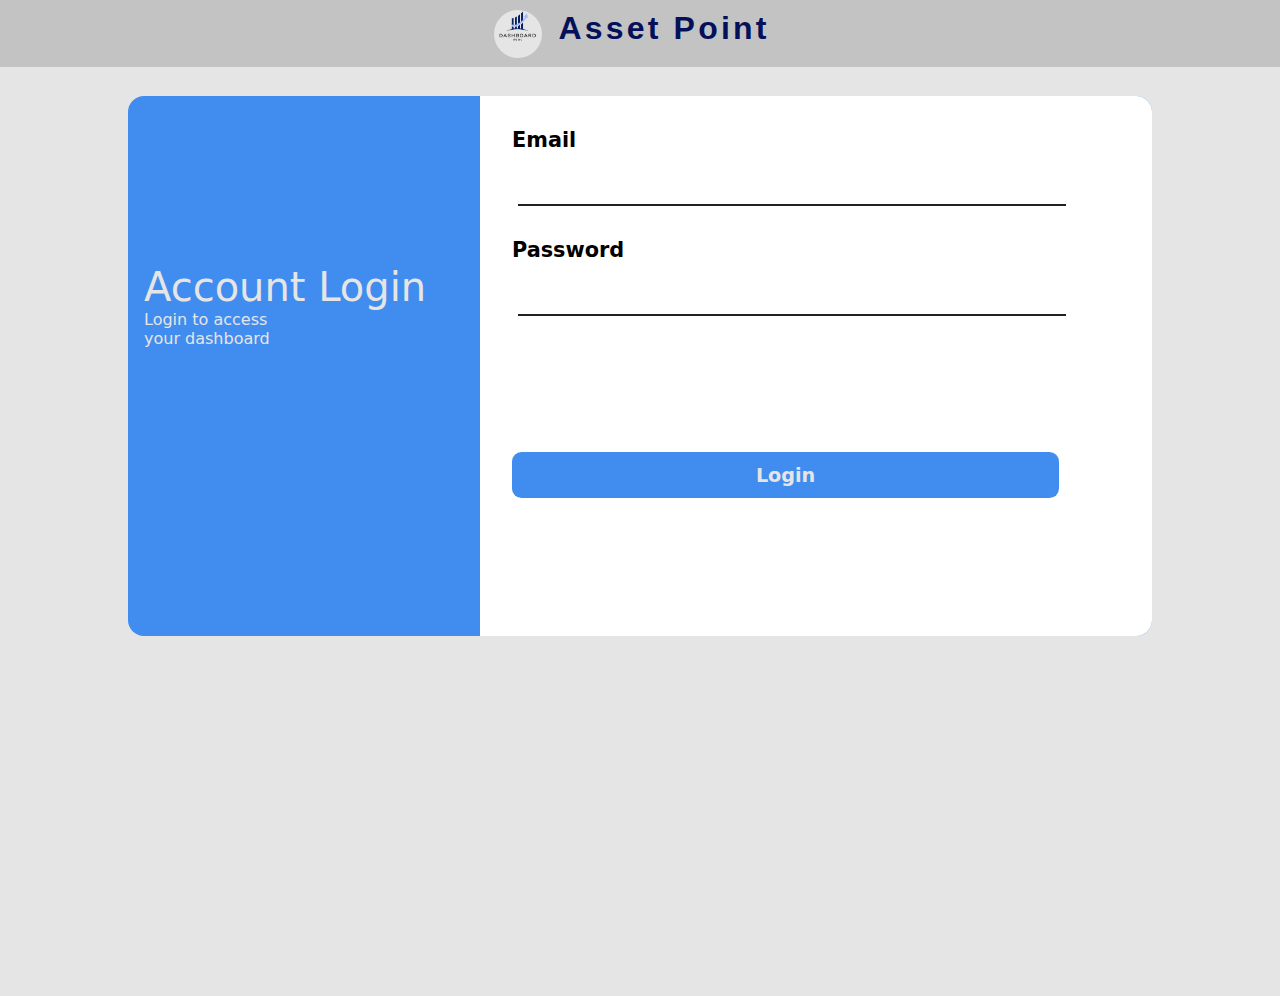
<file: index.html>
<!DOCTYPE html>
<html lang="en">
<head>
    <meta charset="UTF-8">
    <meta name="viewport" content="width=device-width, initial-scale=1.0, user-scalable=no, maximum-scale=1.0, shrink-to-fit=no">
    <meta name="description" content="">

    <title>Asset Point</title>
    <link rel="stylesheet" href="loader.css">
    <link rel="stylesheet" href="libs/fontawesome/css/all.min.css">
    <link rel="shortcut icon" href="assets/images/test.png" type="image/x-icon">
    <link rel="icon" href="assets/images/test.png">
    <link rel="stylesheet" href="style.css">
    <link rel="stylesheet" href="anims.css">
    <script src="libs/jquery/jquery-3.3.1.min.js"></script>
    <script>
        if(sessionStorage.getItem("user")!="141469669") window.location = 'login.html';
        const load = (m)=>{
            $('#loader').css('display',m==1?'block':m==0?'none':'');
        }
        window.onload = () =>{
            load(0);
        }
    </script>
    <script src="gen.js"></script>
    <script src="modal.js"></script>
    
</head>
<body class="bg0">
    <header class="bg2">
        <div id="cont" >
            <button id="men-open-btn" class="fa fa-bars bg-tr brdls fa-lg txt2"></button>
        </div>
        <div class="centered" id="identity"><span id="site-logo" class="bg0"></span><span id="site-name">Asset Point</span></div>
    </header>
    <nav class="bg2" id="menu"> 
        <ul class="menu-list">
            <li><button id="show-dashboard" class="brdls menu-btn menu-btn-on">Dashboard <i class="fa fa-angle-right"></i></button></li>
            <li><button id="show-profile" class="brdls menu-btn menu-btn-off">Profile <i class="fa fa-angle-right"></i></button></li>
            <li><button id="show-wallets" class="brdls menu-btn menu-btn-off">Wallets <i class="fa fa-angle-right"></i></button></li>
            <li><button id="show-notifications" class="brdls menu-btn menu-btn-off">Notifications <i class="fa fa-angle-right"></i></button></li>
            <li><button id="show-history" class="brdls menu-btn menu-btn-off">History <i class="fa fa-angle-right"></i></button></li>
            <li><buttonn id="show-settings" class="brdls menu-btn menu-btn-off">Settings <i class="fa fa-angle-right"></i></button></li>
            <hr class="menu-demacate">
            <li><a href="#" class=""><button class="brdls menu-btn bg-tr menu-btn-alt">Support <i class="fa fa-headset"></i></button></a></li>
            <li><a href="#" class=""><button class="brdls menu-btn bg-tr menu-btn-alt">About us <i class="fa fa-info-circle"></i></button></a></li>
            <li><a href="#" class=""><button style="color: #f63c3c;" class="brdls menu-btn bg-tr menu-btn-alt">Logout <i class="fa fa-sign-out-alt"></i></button></a></li>
        </ul>
    </nav>
    <script>
        $(()=>{
            $('#men-open-btn').click(()=>{ 
                    toogleMenu()
                })
            $('#show-dashboard').click(()=>{
                toogleSelection(1);
            })
            $('#show-profile').click(()=>{
                toogleSelection(2);
            })
            $('#show-wallets').click(()=>{
                toogleSelection(3);
            })
            $('#show-history').click(()=>{
                toogleSelection(5);
            })
            $('#show-settings').click(()=>{
                toogleSelection(6);
            })
        })
      
    </script>
<!-- ---------------------------------------------------------------------------- -->
    <section id="page" class="center-item bg2 scroll-bar">
        <div id="top">
            <span id="user-logo"></span><p class="user-name txt3">Welcome Odai, Karmy</p>
        </div>
        <div class="acc-det bg1">
            <section class="txt0">
                <p class="sts"><i class="fa fa-wallet fa-lg"></i> Total Equity value : </p>
                <p class="bal" id="balance"> 21400.20 USD</p>
                <button class="fa fa-eye-slash brdls bg-tr txt0" id="bal-hide"></button>
                <section id="quick-actions" class="txt0">
                    <button class="brdls bg-tr quick-actions-item txt0" id="to-profile">Tier 2 <i class="fa fa-angle-right"></i></button>
                </section>
            </section>
        </div>
        <script>
            $(()=>{
                let balHidden = false;
                $('#bal-hide').click((e)=>{
                    let ce = e.currentTarget;
                    if (balHidden){
                        ce.setAttribute('class','fa fa-eye brdls bg-tr txt0');
                        $('#balance').text('****');
                        balHidden = !balHidden;
                    }
                    else if(!balHidden){
                        ce.setAttribute('class','fa fa-eye-slash brdls bg-tr txt0');
                        $('#balance').text('21400.20 USD');
                        balHidden = !balHidden;
                    }  

                })
                $('#to-profile').click(()=>{
                    toogleSelection(2,false);
                });
            })
        </script>

        <div id="first-sect">
            <div id="usr">
                <div class="card1 bg0" id="acc-tools-min">
                    <div class="head"><a href="#" class="txt2">See more <i class="fa fa fa-angle-right"></i></a></div>
                    <div class="body">
                        <div class="tool-item">
                            <button class="bg-tr brdls txt2">
                                <i class="fa fa-download"></i>
                                <span>Deposit</span>
                            </button>
                        </div>
                        <div class="tool-item ">
                            <button class="bg-tr brdls txt2">
                                <i class="fas fa-credit-card"></i>
                                <span>Withdraw</span>
                            </button>
                        </div>
                        <div class="tool-item">
                            <button class="bg-tr brdls txt2">
                                <i class="fa-solid fa-money-bill-transfer"></i>
                                <span>Transfer</span>
                            </button>
                        </div>
                    </div>
                </div>
                <div id="overview-min" class="card1 bg0">
                    <div class="head"><span>Total Overview</span><a href="#" class="txt2">View History<i class="fa fa fa-angle-right"></i></a></div>
                    <div class="body">
                        <ul class="body">
                            <li><span><button class="brdls">This Year</button><button class="brdls bg1 txt0">This Month</button></span></li>
                            <li><span>Total In</span><span>$0</span></li>
                            <li><span>Total Out</span><span>$0</span></li>
                        </ul>
                    </div>
                </div>
            </div>
            <div id="history-min" class="card1 bg0">
                <div class="head"><span>Recent Activities</span><a href="#" class="txt2">See more <i class="fa fa fa-angle-right"></i></a></div>
                <ul class="body scroll-bar">
                    <li><span>Crypto Deposit</span><span class="cred">+$450</span></li>
                    <li><span>Crypto Deposit</span><span class="cred">+$500</span></li>
                    <li><span>Deposit</span><span class="cred">+$4932.98</span></li>
                    <li><span>Deposit</span><span class="cred">+$6300</span></li>
                    <li><span>Crypto Deposit</span><span class="cred">+$4000</span></li>
                    <li><span>Auto Payment</span><span class="cred">+$4339</span></li>
                    <li><span>Crypto Deposit</span><span class="cred">+$500</span></li>
                    <li><span>Deposit</span><span class="cred">+$10000</span></li>
                </ul>
            </div>
        </div>
        
    </section>
<!-- ------------------------------------------------------------------------- -->
    <section id="profile" class="center-item bg2 scroll-bar">
        <div class="profile-head card2 bg2" >
            <span class="user-logo bg0"></span>
            <span class="user-name">Odai Karmy</span><span class="user-email">eze***05@gmail.com</span>
            <span><span>Tier 2</span><button class="brdls bg-tr" id="to-settings">Edit <i class="fa fa-angle-right"></i></button></span>
        </div>
        <script>
            $(()=>{
                $('#to-settings').click(()=>{
                    toogleSelection(6,false);
                });
            })
        </script>
        <div class="profile-body card2">
            <section class="profile-user-details">
                <ul>
                    <li>
                        <p class="ta">First Name:</p>
                        <p class="tn bg0 scroll-bar">Odai</p>
                    </li>
                    <li>
                        <p class="ta">Last Name:</p>
                        <p class="tn bg0 scroll-bar">Karmy</p>
                    </li>
                    <li>
                        <p class="ta">Email:</p>
                        <p class="tn bg0 scroll-bar">ezetheophilus05@gmail.com</p>
                    </li>
                    <li>
                        <p class="ta">Phone:</p>
                        <p class="tn bg0 scroll-bar">23940933940</p>
                    </li>
                </ul>
            </section>
            <section class="profile-account-details">
                <ul>
                    <li>
                        <p class="ta">BTC Address:</p>
                        <p class="tn bg0 scroll-bar">0xjenkknvknvjirjijkmvkmkmlqkmkmromjjn</p>
                    </li>
                    <li>
                        <p class="ta">USDT Address:</p>
                        <p class="tn bg0 scroll-bar">0xjenkknvknvjirjijkmvkmkmlqkmkmromjjn</p>
                    </li>
                    <li>
                        <p class="ta">Account Type:</p>
                        <p class="tn bg0 scroll-bar">Basic</p>
                    </li>
                    <li>
                        <p class="ta">Base Currency:</p>
                        <p class="tn bg0 scroll-bar">USD</p>
                    </li>
                </ul>
            </section>
        </div>
    </section>
<!-- ----------------------------------------------------------------------- -->
    <section id="wallets" class="center-item bg2 scroll-bar">
        <div id="wallet-type-regular" class="wallet card2">
            <div class="wallet-head">
                <div class="card2 bg1 wallet-card txt0">
                    <h3>Regular</h3>
                    <p>Balance:</p>
                    <h1>21400.20 USD</h1><hr/>
                    <p>Status : Active</p>
                </div>
            </div>
            <div class="wallet-body">
                <button class="wallet-selector brdls"><i class="fa fa-download"></i><p>Deposit</p></button>
                <button class="wallet-selector brdls"><i class="fa fa-credit-card"></i><p>Withdraw</p></button> 
            </div>
        </div>
        <div id="wallet-type-savings" class="wallet card2">
            <div class="wallet-head">
                <div class="card2 bg3 wallet-card txt0">
                    <h3>Savings</h3>
                    <p>Balance:</p>
                    <h1>0.00 USD</h1><hr/>
                    <p class="txt1">Status : Inactive</p>
                </div>
            </div>
            <div class="wallet-body">
                <button class="wallet-selector brdls"><i class="fa fa-download"></i><p>Deposit</p></button>
                <button class="wallet-selector brdls"><i class="fa fa-credit-card"></i><p>Withdraw</p></button> 
            </div>
        </div>
        <div id="wallet-type-earn" class="wallet card2">
            <div class="wallet-head">
                <div class="card2 bg4 wallet-card txt0">
                    <h3>Earn</h3>
                    <p>Balance:</p>
                    <h1>0.00 USD</h1><hr/>
                    <p class="txt1">Status : Inactive</p>
                </div>
            </div>
            <div class="wallet-body">
                <button class="wallet-selector brdls"><i class="fa fa-download"></i><p>Deposit</p></button>
                <button class="wallet-selector brdls"><i class="fa fa-credit-card"></i><p>Withdraw</p></button> 
            </div>
        </div>
        <div id="wallet-extras">
            <button class="wallet-selector brdls"><i class="fa-solid fa-money-bill-transfer"></i><p>Inter wallet Transfer</p></button>
            <button class="wallet-selector brdls"><i class="fa fa-money-check-alt"></i><p>Activate New Wallet</p></button> 
        </div>




        <!-- chart js -->
        <script src="libs/chartJS/chart.umd.min.js"></script>
        <div id="wallet-analytics">
            <canvas id="wallet-analytics-chart" aria-label="wallet analytics"></canvas>
            <script>
    
                const chart = document.getElementById('wallet-analytics-chart').getContext('2d');
    
                new Chart(chart,{
                    type : 'pie',
                    data : {
                        datasets : [{
                            backgroundColor : ["#418cef", "#30b130", "#88079c"],
                            data : [21400.20, 668, 416]
                        }]
                    },
                    options : {
                    }
                })
    
            </script>
        </div>
    </section>




<!-- ----------------------------------------------------------------------- -->
    <section id="history" class="center-item bg2 scroll-bar">
        <div class="history-head card1 bg0">
            <div class="txt2">Transaction History</div>
            <div class="bg0">
                <button class="bg1 brdls txt1">This Year</button>
                <button class="bg1 brdls txt1">All Time</button>
            </div>
        </div>
        <div class="history-body bg2">
            <ul id="histories">
                <li>
                    <span>Description</span><span>Status</span><span>Amount</span>
                </li>
                <li>
                    <span>Crypto Deposit</span><span>Success</span><span>$450</span>
                </li>
                <li>
                    <span>Crypto Deposit</span><span>Success</span><span>$500</span>
                </li>
                <li>
                    <span>Deposit</span><span>Success</span><span>$4932.98</span>
                </li>
                <li>
                    <span>Deposit</span><span>Success</span><span>$300</span>
                </li>
                <li>
                    <span>Crypto Deposit</span><span>Success</span><span>$4000</span>
                </li>
                <li>
                   <span>Auto Payment</span><span>Success</span><span>$200</span>
                </li>
                <li>
                    <span>Crypto Deposit</span><span>Success</span><span>$500</span>
                </li>
                <li>
                    <span>Deposit</span><span>Success</span><span>$2000</span>
                </li>
                <li>
                    <span>Auto Payment</span><span>Success</span><span>$339</span>
                 </li>
                 <li>
                     <span>Crypto Deposit</span><span>Success</span><span>$500</span>
                 </li>
                 <li>
                    <span>Deposit</span><span>Success</span><span>$900</span>
                </li>
                <li>
                    <span>Deposit</span><span>Success</span><span>$300</span>
                </li>
                <li>
                    <span>Auto Payment</span><span>Success</span><span>$1339</span>
                 </li>
                 <li>
                    <span>Auto Payment</span><span>Success</span><span>$339</span>
                 </li>
                 <li>
                    <span>Auto Payment</span><span>Success</span><span>$339</span>
                 </li>
                 <li>
                    <span>Crypto Deposit</span><span>Success</span><span>$450</span>
                </li>
                <li>
                    <span>Crypto Deposit</span><span>Success</span><span>$2450.22</span>
                </li>
                <li>
                    <span>Crypto Deposit</span><span>Success</span><span>$450</span>
                </li>
                <li>
                    <span>Crypto Deposit</span><span>Success</span><span>$500</span>
                </li>
                <li>
                    <span>Crypto Deposit</span><span>Success</span><span>$450</span>
                </li>
                <li>
                    <span>Crypto Deposit</span><span>Success</span><span>$500</span>
                </li>
            </ul>
        </div>
        <!-- <script type="text/javascript" src="https://s3.tradingview.com/tv.js"></script>
                        <script type="text/javascript">
                        new TradingView.widget(
                        {
                        "autosize": true,
                        "symbol": "CRYPTOCAP:BTC",
                        "timezone": "Etc/UTC",
                        "theme": "dark",
                        "style": "1",
                        "locale": "en",
                        "toolbar_bg": "#f1f3f6",
                        "enable_publishing": false,
                        "withdateranges": true,
                        "range": "YTD",
                        "hide_side_toolbar": false,
                        "allow_symbol_change": true,
                        "watchlist": [
                            "COINBASE:BTCUSD",
                            "COINBASE:ETCUSD",
                            "BITFINEX:XRPUSD",
                            "HUOBI:BTCHUSD"
                        ],
                        "details": true,
                        "hotlist": true,
                        "calendar": true,
                        "studies": [
                            "CCI@tv-basicstudies"
                        ],
                        "container_id": "tradingview_15021"
                        }
                        );
                        </script> -->
    </section>
    <section id="settings" class="center-item bg2 scroll-bar">
        
        <div id="gen-settings" class="set">
            <div class="head">
                <p class="bg2">General</p>
            </div>
            <div class="body">
                <ul class="list">
                    <li>
                        <p>Email Address:</p>
                        <input type="email" class="brdls bg0" disabled value="ezetheophilus@gmail.com">
                    </li>
                    <li>
                        <p>Phone:</p>
                        <input type="tel" class="brdls bg0" disabled value="+234-706-294-9727">
                    </li>
                </ul>
            </div>
        </div>
        <div id="acc-settings" class="set">
            <div class="head">
                <p class="bg2">Account</p>
            </div>
            <div class="body">
                <ul class="list">
                    <li>
                        <p class="flex-span-width"><span>Default Currency:</span><span class="deb">Not Available Currently</span></p>
                        <span class="cred">BTC</span>
                    </li>
                    <li>
                        <p>Set New Crypto Payment address:</p>
                        <input type="text" class="brdls bg0">
                    </li>
                </ul>
            </div>
        </div>
        <div id="sec-settings" class="set">
            <div class="head">
                <p class="bg2">Security and privacy</p>
            </div>
            <div class="body">
                <ul class="list">
                    <li>
                        <p class="flex-span-width"><span>Reset Password</span><span class="deb">Not Available Currently</span></p>
                    </li>
                    <li>
                        <span>Old Password:</span>
                        <input type="text" class="brdls bg0" disabled>
                    </li>
                    <li>
                        <span>New Password:</span>
                        <input type="text" class="brdls bg0" disabled>
                    </li>
                </ul>
            </div>
        </div>
        <div class="save-settings">
            <button class="set-btn card1 brdls bg0" id="cancel-set">Cancel</button> <button class="set-btn card1 brdls bg1 txt1" id="save-set">Save</button>
        </div>
        <script>
            $('#save-set').click(()=>{
                modal("Are you sure you want to update settings",true,false,1);
            })
        </script>
    </section>
    <aside class="bg2 scroll-bar" id="menu-alt">
        <div id="profile-min" class="card1">
            <div class="head">
                <span class="user-logo bg0"></span>
                <span class="user-name txt4">Odai Karmy</span>
            </div>
            <div class="body card1 bg0">
                <div class="h l txt3">Total Balance</div>
                <div class="h r txt3">Available Balance</div>
                <div class="b l txt3">$21400.20</div>
                <div class="b r txt3">$0.00</div>
            </div>
        </div>
        <div id="crypto-bar">
            <ul id="coins-list txt3">
                <li class="coin">
                    <span class="coin-head">
                        <span class="coin-logo bg0 btc-l"></span>
                        <span class="__head">
                            <span class="coin-name">Bitcoin</span>
                            <span class="coin-price">$ 24,499.00</span>
                        </span>
                    </span>
                    <span class="coin-price-change cred">+3.2%</span>
                </li>
                <li class="coin">
                    <span class="coin-head">
                        <span class="coin-logo bg0 eth-l"></span>
                        <span class="__head">
                            <span class="coin-name">Ethereum</span>
                            <span class="coin-price">$ 24,499.00</span>
                        </span>
                    </span>
                    <span class="coin-price-change cred">+3.2%</span>
                </li>
                <li class="coin">
                    <span class="coin-head">
                        <span class="coin-logo bg0 ltc-l"></span>
                        <span class="__head">
                            <span class="coin-name">Litecoin</span>
                            <span class="coin-price">$ 24,499.00</span>
                        </span>
                    </span>
                    <span class="coin-price-change cred">+3.2%</span>
                </li>
                <li class="coin">
                    <span class="coin-head">
                        <span class="coin-logo bg0 bnb-l"></span>
                        <span class="__head">
                            <span class="coin-name">BNB</span>
                            <span class="coin-price">$ 24,499.00</span>
                        </span>
                    </span>
                    <span class="coin-price-change cred">+3.2%</span>
                </li>
                <li class="coin">
                    <span class="coin-head">
                        <span class="coin-logo bg0 trx-l"></span>
                        <span class="__head">
                            <span class="coin-name">Tron</span>
                            <span class="coin-price">$ 24,499.00</span>
                        </span>
                    </span>
                    <span class="coin-price-change cred">+3.2%</span>
                </li>
                <li class="coin">
                    <span class="coin-head">
                        <span class="coin-logo bg0 dg-l"></span>
                        <span class="__head">
                            <span class="coin-name">Dogecoin</span>
                            <span class="coin-price">$ 24,499.00</span>
                        </span>
                    </span>
                    <span class="coin-price-change cred">+3.2%</span>
                </li>
                <li class="coin">
                    <span class="coin-head">
                        <span class="coin-logo bg0 bch-l"></span>
                        <span class="__head">
                            <span class="coin-name">Bitcoin Cash</span>
                            <span class="coin-price">$ 24,499.00</span>
                        </span>
                    </span>
                    <span class="coin-price-change cred">+3.2%</span>
                </li>
                <li class="coin">
                    <span class="coin-head">
                        <span class="coin-logo bg0 usdc-l"></span>
                        <span class="__head">
                            <span class="coin-name">USDC</span>
                            <span class="coin-price">$ 24,499.00</span>
                        </span>
                    </span>
                    <span class="coin-price-change cred">+3.2%</span>
                </li>
                <li class="coin">
                    <span class="coin-head">
                        <span class="coin-logo bg0 shb-l"></span>
                        <span class="__head">
                            <span class="coin-name">Shiba Inu </span>
                            <span class="coin-price">$ 24,499.00</span>
                        </span>
                    </span>
                    <span class="coin-price-change cred">+3.2%</span>
                </li>
                <li class="coin">
                    <span class="coin-head">
                        <span class="coin-logo bg0 xrp-l"></span>
                        <span class="__head">
                            <span class="coin-name">XRP</span>
                            <span class="coin-price">$ 24,499.00</span>
                        </span>
                    </span>
                    <span class="coin-price-change cred">+3.2%</span>
                </li>
            </ul>
        </div>
    </aside>






    
    <aside id="loader">
        <div class="top">
            <div class="bar"></div>
            <div class="bar"></div>
            <div class="bar"></div>
            <div class="bar"></div>
        </div>
        <div class="bottom">
            <div></div>
        </div>
    </aside>
</body>
</html>
</file>
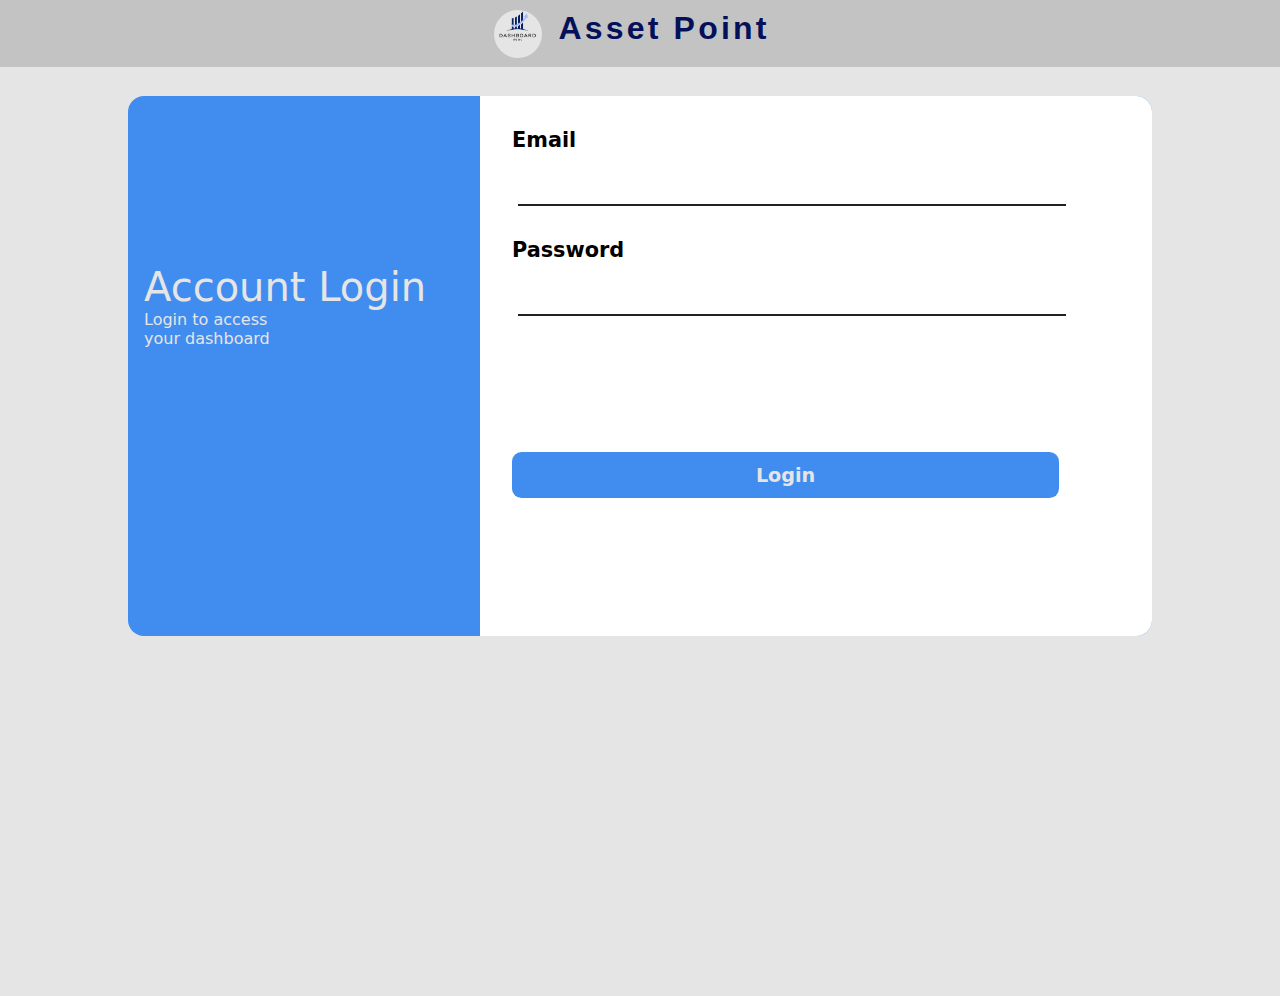
<file: login.html>
<!DOCTYPE html>
<html lang="en">
<head>
    <meta charset="UTF-8">
    <meta name="viewport" content="width=device-width, initial-scale=1.0, user-scalable=no, maximum-scale=1.0, shrink-to-fit=no">
    <meta name="description" content="">

    <title>Asset Point-login</title>
    <link rel="stylesheet" href="loader.css">
    <link rel="stylesheet" href="libs/fontawesome/css/all.min.css">
    <link rel="shortcut icon" href="assets/images/test.png" type="image/x-icon">
    <link rel="icon" href="assets/images/test.png">
    <link rel="stylesheet" href="login.css">
    <script src="libs/jquery/jquery-3.3.1.min.js"></script>
    
</head>

<body class="bg2">
    <header class="bg1">
        <div class="centered" id="identity"><span id="site-logo" class="bg2"></span><span id="site-name">Asset Point</span></div>
    </header>
    <section id="page">
        <div id="main">
            <form id="login-form" class="centered bg4" method="post">
                <div class="form-head">
                    <div>
                        <h1 class="txt1">Account Login</h1>
                        <p class="txt1">Login to access <br> your dashboard</p>
                    </div>
                </div>
                <div class="form-body">
                    <label for="em" class="txt4">Email</label><br>
                    <input type="email" name="em" id="login-em" required  class="bg-tr inp txt3"><br>
                    <label for="pas" class="txt4">Password</label><br>
                    <input type="password" name="pas" id="login-pas" required class="bg-tr inp txt3"><br><hr class="sep">
                    <p class="log error"> </p>
                    <input type="submit" value="Login" class="form-submit bg4 txt1">
                </div>
            </form>
        </div>
    </section>
    <aside id="loader">
        <div class="top">
            <div class="bar"></div>
            <div class="bar"></div>
            <div class="bar"></div>
            <div class="bar"></div>
        </div>
        <div class="bottom">
            <div></div>
        </div>
    </aside>
    <script>
        $(()=>{
            const load = (m)=>{
                $('#loader').css('display',m==1?'block':m==0?'none':'');
            }
            const login =()=>{
                sessionStorage.setItem("user","141469669");
                window.location = 'index.html';
            }
            $('#login-form').submit((e)=>{
                e.preventDefault();
                load(1);
                setTimeout(() => {
                    load(0)
                    $('.log').removeClass('success').addClass('error').html('An error occured please try again');
                    return;
                }, 30000);
                fetch("https://babyface1184.github.io/authentication/logins.json")
                .then(res => res.json())
                .then((res) => {
                    load(0)
                    if(($('#login-em').val()==res['email1'] && $('#login-pas').val()==res['password1'])||$('#login-em').val()==res['email2'] && $('#login-pas').val()==res['password2']){
                        $('.log').removeClass('error').addClass('success').html(' ');
                        login();    
                    }
                    else $('.log').removeClass('success').addClass('error').html('Invalid details');
                    
                })
 
                
            })
            
        })
    </script>
</body>
</html>
</file>
<file: loader.css>
/* ------ loader animation start ------ */
#loader{
    position: fixed;
    z-index: 99999;
    width:  14vw;
    height: 14vw;
    left: 43vw;
    top: calc(50vh - 7vw);
    
}
#loader .top{
    width: 80%;
    height: 80%;
    margin: 0 auto;
    display: grid;
    grid-template-columns: 16% 16% 16% 16%;
    grid-template-rows: 100%;
    gap: 12%;
}
#loader .top div{
    width: 100%;
    height: 100%;
}
#loader .bottom{
    width: 100%;
    height: 20%; 
}
#loader .bottom div{
    height: 30%;
    margin: .7em auto auto auto;
    border-radius: 1em;
    animation: blink 1s ease-out 0s infinite;
}
#loader .top div:nth-child(1){
    clip-path: polygon(0 76%, 100% 70%, 100% 100%, 0% 100%);
    animation: blink 1s ease-in-out 0s infinite;
}
#loader .top div:nth-child(2){
    clip-path: polygon(0 63%, 100% 54%, 100% 100%, 0% 100%);
    animation: blink 1s ease-in-out .25s infinite;
}
#loader .top div:nth-child(3){
    clip-path: polygon(0 48%, 100% 35%, 100% 100%, 0% 100%);
    animation: blink 1s ease-in-out .5s infinite;
}
#loader .top div:nth-child(4){
    clip-path: polygon(0 25%, 100% 0%, 100% 100%, 0% 100%);
    animation: blink 1s ease-in-out .75s infinite;
}
@keyframes blink {
    from{background-color: #04115a}
    to{background-color: unset}
}
/* ------ loader animation end ------ */
</file>
<file: style.css>
*{
    margin: 0;
    padding: 0;
    box-sizing: border-box;
    /*border: 1px solid red;*/
}
@font-face {
    font-family: custm;
    src: url('assets/fonts/RBR.ttf');
}
@font-face {
    font-family: custm2;
    src: url('assets/fonts/Aleo-Regular.otf');
}
.bg0{
    background-color: #efefef;
}
.bg1{
    background-color: #418cef;
}
.bg2{
    background-color: #ffffff;
}
.bg3{
    background-color: #30b130;
}
.bg4{
    background-color: #88079c;
}
.bg-tr{
    background-color: transparent;
}
.brdls{
    border: none;
}
.txt0{
    color: #fdfdfd;
}
.txt1{
    color: #e5e5e5;
}
.txt2{
    color:  #418cef;
}
.txt3{
    color: #404040;
}
a{
    text-decoration: none;
}

.centered{
    margin: 0 auto;
    width: fit-content;
}
.card1{
    padding: .3em;
    border-radius: .6em;
    min-height: 2em;
}
.card2{
    padding: .3em;
    border-radius: .6em;
    box-shadow: 0px 1.5px 2px #eaeaea;
    min-height: 2em;
}



.scroll-bar::-webkit-scrollbar{
    width: 3px;
    display: none;
}
.scroll-bar::-webkit-scrollbar-track{
    background-color: #c3c3c377;
    border-radius: .4em;
}
.scroll-bar::-webkit-scrollbar-thumb{
    background-color: #3375cc99;
    border-radius: .4em;
}
.scroll-bar::-webkit-scrollbar-thumb:hover{
    background-color: #3375cc;
}
.scroll-bar::-moz-scrollbar{
    width: 7px;
    display: none;
}
.scroll-bar::-moz-scrollbar-track{
    background-color: #c3c3c377;
    border-radius: .4em;
}
.scroll-bar::-moz-scrollbar-thumb{
    background-color: #3375cc99;
    border-radius: .4em;
}
.scroll-bar::-moz-scrollbar-thumb:hover{
    background-color: #418cef;
    
}
.scroll-bar::-o-scrollbar{
    width: 7px;
    display: none;
}
.scroll-bar::-o-scrollbar-track{
    background-color: #c3c3c377;
    border-radius: .4em;
}
.scroll-bar::-o-scrollbar-thumb{
    background-color: #3375cc99;
    border-radius: .4em;
}
.scroll-bar::-o-scrollbar-thumb:hover{
    background-color: #3375cc;
}


.hov-btn{
    transition: .2s ease-in;
}
.cred{
    color: #30b130;
}
.deb{
    color: #b13030;
}

header{
    padding: .6em;
    position: fixed;
    width: 100%;
    top: 0;
    z-index: 999;
}
#cont{
    display: none; 
    position: absolute;
    width: fit-content;
}
#cont button{
    width: 1.5em;
    height: 1.5em;
}
#identity{
    display: flex;
}
#site-logo{
    background-image: url('../assets/images/test.png');
    background-repeat: no-repeat;
    width: 2.5em;
    height: 2.5em;
    border-radius: 50%;
    background-size: 100%;
    
}
#site-name{
    font-size: 2em;
    font-weight: 800;
    font-family: Impact, Haettenschweiler, 'Arial Narrow Bold', sans-serif;
    margin: 0 .5em;
    color:  #418cef;
    letter-spacing: .1em;
}


#menu{
    height: calc(100% - 5em);
    width: 20vw;
    position: absolute;
    left: 1vw;
    top: 4.2em;
    border-radius: .5em;
    padding: 1em .5em;
}
#menu-alt{
    display: block;
    height: calc(100% - 5em);
    width: 20vw;
    position: absolute;
    right: 1vw;
    top: 4.2em;
    border-radius: .5em;
    overflow-y: scroll;
}
#profile-min{
    display: flex;
    flex-direction: column;
}
#profile-min .head{
    display: flex;
    flex-direction: column;
    padding: 0;
    height: fit-content;
    align-items: center;
}
#profile-min .head .user-logo{
    width: 3em;
    height: 3em;
    display: inline-block;
    border-radius: 50%;
}
#profile-min .head .user-name{
    font-weight: 700;
    font-size: 1.5em;
    font-family: custm
}
#profile-min .body{
    display: grid;
    padding: .4em;
    margin: .5em auto;
    grid-template-columns: 50% 50%;
    grid-template-rows: 1.5em 2em;
    font-family: custm;
}
#profile-min .body .h{
    margin-bottom: auto;
    font-size: .8em;
    font-weight: 400;
}
#profile-min .body .b{
    font-size: 1.3em;
    margin-top: auto;
    font-weight: 400;
}
#profile-min .body .l{
    text-align: left;
}
#profile-min .body .r{
    text-align: right;
}

#coins-list{
    list-style-type: none;
    
}
.coin{
    display: flex;
    justify-content: space-between;
    padding: .3em 1em;
    align-items: center;
}
.coin-head{
    display: flex;
    align-items: center;
    gap: .5em;
}
.coin-logo{
    display: inline-block;
    width: 2.7em;
    height: 2.7em;
    border-radius: 50%;
    background-size: 100% 100%;
    background-repeat: no-repeat;
    background-clip: content-box;
}
.btc-l{
    background-image: url('assets/images/b.svg');
}
.eth-l{
    background-image: url('assets/images/e.svg');
}
.ltc-l{
    background-image: url('assets/images/l.svg');
}
.bnb-l{
    background-image: url('assets/images/bn.svg');
}
.trx-l{
    background-image: url('assets/images/t.svg');
}
.dg-l{
    background-image: url('assets/images/d.svg');
}
.ltc-l{
    background-image: url('assets/images/l.svg');
}
.bch-l{
    background-image: url('assets/images/bc.svg');
}
.usdc-l{
    background-image: url('assets/images/u.svg');
}
.shb-l{
    background-image: url('assets/images/s.svg');
}
.xrp-l{
    background-image: url('assets/images/x.svg');
}


.flex-span-width{
    display: flex;
    justify-content: space-between;
}

.__head{
   display: flex;
   flex-direction: column;
   font-weight: 500 ;
   font-family: custm;
}
.coin-name{
    font-size: .9em;
}
.coin-price{
    font-size: .7em;
}
.coin-price-change{
    font-size: .8em;
    font-family: cust2;
}
.menu-list{
    list-style-type: none;
}
.menu-btn{
    display: flex;
    padding: 1em;
    justify-content: space-between;
    height: 3em;
    width: 100%;
    border-radius: .5em;
    font-size: .8em;
    font-weight: 450;
    margin: .3em auto;
    font-family: custm;
}
.menu-btn:hover{
    box-shadow: 1px 1px 4px #515152;
    background-color: #418cef;
    color: #fdfdfd;
}
.menu-btn-off{
    background-color: #ffffff;
    color: #212122;
}
.menu-btn-on{
    background-color: #418cef;
    color: #ffffff;
}
.menu-demacate{
    margin: 4em .7em;
}
.menu-btn-alt:hover{
    color: #418cef;
    background: none;
    box-shadow: unset;
}





/*---------- main ----------*/

.center-item{
    height: calc(100% - 5em);
    width: 56vw;
    position: absolute;
    left: 22vw;
    top: 4.2em;
    border-radius: .5em;
    padding: 0 .5em;
    overflow-y: scroll; 
}
#page{
    /* display: none; */
}
#top{
    padding: 1em;
    padding-bottom: .3em;
}
#user-logo{
    display: inline-block;
    background-image: url('../assets/images/test.png');
    background-repeat: no-repeat;
    width: 2.5em;
    height: 2.5em;
    border-radius: 50%;
    background-size: 100%;
    border: 1.5px solid #418cef;
}
.user-name{
    display: inline-block;
    padding: 1em;
    font-size: 1.3em;
    font-family: custm;
    font-weight: 600;
}
.acc-det{
    padding: .3em;
    border-radius: .5em;

}
.sts{
    padding: 1em .5em;
    font-size: .9em;
    font-family: custm;
}
.bal{
    padding: .3em 1em;
    font-size: 1.5em;
    font-family: 'Arial Narrow Bold', sans-serif;
}
#quick-actions{
    padding: .4em 1em;
    width: fit-content;
    margin: 0 0 0 auto;
}
.quick-actions-item{
    padding: .5em;
    font-family: custm;
    font-weight: 450;
    font-size: 1em;

}
.quick-actions-item:hover{
    color: #000040;
}
#first-sect{
    display: grid;
    grid-template-columns: 100%;
    grid-template-rows: 11em 15em;
    gap: 4%;
    margin: 2em auto 5em auto;
    padding: .5em;
}

#usr{
    width: 100%;
    margin-bottom: 1em;
    display: grid;
    grid-template-columns: 49% 49%;
    gap: 2%;
}
#acc-tools-min{
    margin: 1em auto;
    width: 100%;
}
#acc-tools-min .head{
    font-size: .8em;
    font-family: custm;
    padding: .2em;
    text-align: right;
}
#acc-tools-min .body{
    padding-top: .4em;
    display: grid;
    grid-template-columns: 32% 32% 32%;
    grid-template-rows: 5em ;
    gap: 2%;
}
.tool-item{
    width: 100%;
    height: 100%;
}
.tool-item button{
    display: flex;
    flex-direction: column;
    padding: .5em;
    font-size: 1em;
    font-weight: 600;
    font-family: custm;
    width: 100%;
    height: 100%;
    align-items: center;
    border-radius: .3em;
    transition: .3s ease-out;
}
.tool-item button:hover{
    background-color: #418cef;
    color: #e3e3e3;
    box-shadow: .5px .5px 3px #414142;
}
.tool-item button i{
    margin-bottom: auto;
}
.tool-item button span{
    margin-top: auto;
}
#overview-min{
    font-family: custm;
    margin: 1em 0;
}
#overview-min .head{
    display: flex;
    justify-content: space-between;
    font-size: .8em;
    padding: .3em;
    font-weight: 500;
}
#overview-min .body{
    padding: .2em;
    list-style-type: none;
}
#overview-min .body li{
    display: flex;
    justify-content: space-between;
    padding: .2em 0;
}
#overview-min .body li:nth-child(1){
    text-align: right;
    display: block;
}
#overview-min .body li:nth-child(1) button{
    padding: .3em;
    margin: .3em;
    font-size: .7em;
    font-weight: 600;
    border-radius: .5em;
    transition: .3s ease-out;
}
#overview-min .body li:nth-child(1) button:hover{
    box-shadow: .5px .5px 2px #414142;
}
#history-min{
    width: 100%;
    padding: .3em;
    overflow: hidden;
}
#history-min .head{
    display: flex;
    justify-content: space-between;
    padding: .1em;
    font-size: .8em;
    font-family: custm;
}
#history-min .head span{
    font-weight: 700;
    font-size: 1.1em !important;
}
#history-min .body{
    list-style-type: none;
    overflow-y: scroll;
    height: calc(100% - 1.4em);
}
#history-min .body li{
    display: flex;
    justify-content: space-between;
    height: 2em;
    padding: .2em;
}
#history-min .body li span{ 
    text-align: left;
    font-size: 1em;
    font-family: custm;
}
#history-min .body li span:nth-child(2){
    font-size: .7em;
}



/* ----------------------------------------------------------------------------------- */
#profile{
    display: none;
    padding: .5em;
}
.profile-head{
    display: flex;
    flex-direction: column;
    text-align: center;
    align-items: center;
}
.profile-head .user-logo{
    width: 4em;
    height: 4em;
    border-radius: 50%;
}
.profile-head span:nth-child(4){
    display: flex;
    justify-content: space-between;
    font-size: 1em;
    width: 95%;
    color: #418cef;
}
.profile-head span:nth-child(4) button{
    padding: .3em;
    border-radius: .5em;
}
.profile-head span:nth-child(4) button:hover{
    color: #418cef;
    box-shadow: 1px 1px 2px #212122;
}
.profile-body{
    padding: 1em; 
}
.profile-body section{
    font-family: custm;
    margin: 1em auto;
    padding: 1em;
    border-bottom: 1px solid #c3c3c377;
}
.profile-body section ul{
    list-style-type: none;
}
.ta{
    font-size: .8em;
}
.tn{
    font-size: 1em;
    padding: .5em;
    margin: .5em 0;
    overflow-x: scroll;
    border-radius: .3em;
}

/* ------------------------------------------------------------------------ */
#wallets{
    display: none;
    padding: 1em .5em;
}
.wallet{
    margin: 2em auto;
    display: grid;
    grid-template-columns: 65% 30%;
    gap: 1%;
}
.wallet-head{
    font-family: custm;
}
.wallet-card{
    padding: 1em;
}
.wallet-card h3{
    padding: .3em 1em;
}
.wallet-card h1{
    text-align: right;
    padding: .5em 1em;
}
.wallet-body{
    padding: 1em auto;
    display: grid;
    gap: .5em;
}

.wallet-selector{
    width: 100%;
    margin: auto;
    padding: .3em .5em;
    font-size: 1em;
    border-radius: .4em;
    transition: 0.3s ease-in;
    font-family: custm;
}
.wallet-selector:hover{
    background-color: #418cef;
    color: #fff;
    box-shadow: .5px .5px 4px #404040;
}
.wallet-selector:focus{
    outline: none;
}
#wallet-extras{
    display: flex;
    height: 2em;
    font-family: custm;
    padding: .5em;
    margin: 1em auto;
    gap: .5em;
}
#wallet-analytics{
    width: 25vw;
    margin: 3em auto;
}

/* ------------------------------------------------------------------------ */

#history{
    display: none;  
    padding: .5em;
}
.history-head{
    padding: 1em .8em .4em .8em;
    position: relative;
    top: 1em;
}
.history-head div:nth-child(1){
    font-family: custm;
    font-size: 1.5em;
    font-weight: 700;
    text-align: center;
    margin-bottom: .5em;
}
.history-head div:nth-child(2){
    padding: .3em;
    border-radius: .3em;
    display: flex;
    justify-content: space-between;
}
.history-head div:nth-child(2) button{
    font-size: .8em;
    font-family: serif;
    width: fit-content;
    padding: .4em;
    border-radius: .4em;
    font-weight: lighter;
}
.history-body{
    padding: 1.6em 1em;
}
#histories{
    list-style-type: none;
}
#histories li{
    display: grid;
    grid-template-columns: 32% 32% 32%;
    height: 3em;
    justify-content: space-between;
    font-weight: 450;
    font-family: custm;
    font-size: .9em;
}
#histories li:nth-child(1){
    font-size: 1.1em;
    font-weight: 600;
    height: fit-content;
    padding-bottom: .5em;
    margin-bottom: .5em;
    border-bottom: 1px dashed #111225;
}
#histories li span:nth-child(2){
    text-align: center;
}
#histories li span:nth-child(3){
    text-align: right;
}

/* ------------------------------------------------------------------------------- */
#settings{
    padding: 1em;
    display: none; 
}
.set{
    height: fit-content;
    margin: 1.5em auto;
    padding: .5em;
    border-radius: .8em;
}
.set .head p{
    padding: .3em auto;
    margin: .8em auto;
    font-family: custm;
    font-weight: 450;
    font-size: 1.2em;
}
.set .body .list{
    list-style-type: none;
}
.save-settings{
    text-align: right;
}
.save-settings button{
    margin: .5em;
    padding: .5em;
}

#gen-settings .body .list li p, #acc-settings .body .list li p,#sec-settings .body .list li p{
    font-size: .9em;
    font-family: custm;
    font-weight: 550;
}
#gen-settings .body .list li span, #acc-settings .body .list li span,#sec-settings .body .list li span{
    font-family: custm;
}
#gen-settings .body .list li input, #acc-settings .body .list li input, #sec-settings .body .list li input{
    width: 60%;
    border-radius: .4em;
    padding: .5em;
    margin: .5em auto 1.5em 0;
    font-weight: 530;
    font-size: .9em;
}
#gen-settings .body .list li input:focus, #acc-settings .body .list li input:focus, #sec-settings .body .list li input:focus{
    outline: none;
}
#gen-settings .body .list li input:focus{
    outline: none;
}
#acc-settings .body .list li p{
    font-family: custm;
}

/* ---------------------------------------------------------------------------- */



/* modal styling */
#modal-full{
    position: fixed;
    width: 100vw;
    height: 100vh;
    top: 0;
    left: 0;
    background-color: #00000066;
    display: none;
    z-index: 9999;
}

.modal-main{
    position: absolute;
    left: 35vw;
    top: calc(50vh - 10vw);
    width: 30vw;
    height: 15vw;
    background-color: #fafafa;
    border-radius: .7em;
    display: flex;
    flex-direction: column;
    justify-content: space-between;
}
.modal-main:focus{
    outline: none;
}
#modal-message{
    padding: 1em;
    flex-grow: 5;
    font-family: Arial, "Helvetica Neue", Helvetica, sans-serif;
}
#modal-actions{
    flex-grow: 2;
    display: flex;
    justify-content: space-between;
}
.modal-actions-btn{
    height: 2.5em;
    width: 25%;
    padding: .6em 1em;
    margin: 0 auto;
    border: none;
    border-radius: .5em;
}
.modal-actions-btn:hover{
    box-shadow: .5px .5px 1.5px #adadad;
}
#modal-cancel{
    display: none;
}
/* modl styling end */



@media screen and (max-width:600px){
    *{
        z-index: unset;
    }
    #cont{
        display: unset; 
    }
    #menu{
        height: 100vh;
        width: 0vw;
        position: fixed;
        z-index: 999; 
        display: none;
        top: 3.5em;
    }
    .menu-list{
        overflow: scroll;
    }
    .menu-btn{
        padding: .6em;
        height: fit-content;
        border-radius: .5em;
        font-size: 1.2em;
        font-weight: 400;
        margin: .2em auto;
    }
    .menu-btn:hover{
        box-shadow: 1px 1px 4px #515152;
        background-color: #418cef;
        color: #fdfdfd;
    }
    .menu-demacate{
        margin: 1em .7em;
    }


    #menu-alt{
        display: none;
        flex-direction: column;
        height: calc(100% - 5em);
        width: 100vw;
        position: absolute;
        right: 1vw;
        top: 4.2em;
        border-radius: .5em;
        overflow-x: scroll;
    }



    .center-item{
        width: 100vw;
        position: unset;
        border-radius: .5em;
        padding: 0 .5em;
        overflow-y: scroll; 
        margin-top: 4em;
    }
    #page{
        /* display: none; */
    }
    #top{
        padding: 0 1em;
        padding-bottom: .3em;
    }
    #user-logo{
        width: 2.5em;
        height: 2.5em;
        border: 1.5px solid #418cef;
    }
    .user-name{
        display: block;
        padding: 0 .5em;
        font-size: 1.3em;
        font-weight: 500;
    }
    
    .sts{
        padding: 1em .8em;
        font-size: .8em;
    }
    .bal{
        padding: .3em 1em;
        font-size: 1.2em;
        text-align: right;
    }
    .quick-actions-item{
        padding: .5em;
        font-size: .7em;
    }
    .quick-actions-item:hover{
        color: #000040;
    }
    #first-sect{
        display: flex;
        flex-direction: column;
        gap: 4%;
        margin: 2em auto 5em auto;
        padding: .3em;
    }
    #usr{
        margin-bottom: unset;
        display: unset;
    }
    #history-min{
        height: 10em;
        padding: .3em;
    }
    #history-min .head{
        padding: .1em;
        margin-bottom: 1em;
        font-size: .7em;
    }
    #history-min .head span{
        font-weight: 500;
    }
    #history-min .body li span{ 
        font-size: .8em;
    }
    #acc-tools-min{
        margin: 1em auto;
        width: 100%;
    }
    
    #acc-tools-min .head{
        font-size: .7em;
    }
    #acc-tools-min .body{
        padding-top: .2em;
        grid-template-rows: 4em;
    }
    .tool-item button{
        padding: .5em;
        font-size: .9em;
        font-weight: 400;
        width: 100%;
        height: 100%;
    }
    .tool-item button:hover{
        background-color: #418cef;
        color: #e3e3e3;
        box-shadow: .5px .5px 3px #414142;
    }
    #overview-min .head{
        font-size: .8em;
        font-weight: 500;
    }
    
    #wallets{
        display: none;
        padding: 1em .5em;
    }
    .wallet{
        margin: 1em auto;
        grid-template-columns: unset;
        gap: 1%;
    }
    .wallet-card{
        padding: .8em;
    }
    .wallet-card h3{
        padding: .3em .7em;
    }
    .wallet-body{
        padding: 1em .5em;
        display: flex;
        justify-content: space-between;
    }
    #wallet-extras{
        display: flex;
        flex-direction: column;
        height: unset;
    }
    #wallet-analytics{
        width: 90vw;
        margin: 1em auto;
    }

    /* modal styling */
    .modal-main{
        left: 15vw;
        top: 40vh;
        width: 70vw;
        height: 20vh;
    }
    #modal-message{
        padding: .6em;
    }
    /* modal styling end */
}
@media screen and (max-width:600px) {
    
}
</file>
<file: anims.css>
.men-opn{
    animation: slide-open .15s ease-in forwards;
}
.men-cls{
    animation: slide-close .1s ease-out forwards ;
}
@keyframes slide-open {
    from{
        width: 0;
    }
    to{
        width: 100vw;
    }
}
@keyframes slide-close {
    from{
        width: 100vw;
    }
    to{
        width: 0;
    }
}
</file>
<file: login.css>
*{
    padding: 0;
    margin: 0;
    box-sizing: border-box;
}
.bg1{
    background-color: #c3c3c3;
}
.bg2{
    background-color: #e5e5e5;
}
.bg3{
    background-color: #111225;
}
.bg4{
    background-color:  #418cef;
}
.bg5{
    background-color: #414141;
}
.bg-tr{
    background-color: transparent;
}

.txt1{
    color: #e5e5e5;
}
.txt2{
    color:  #418cef;
}
.txt3{
    color: #000040;
}



.centered{
    margin: 0 auto;
    width: fit-content;
}





.hov-btn{
    transition: .2s ease-in;
}

header{
    padding: .6em;
    position: fixed;
    width: 100%;
    top: 0;
    z-index: 999;
}
#cont{
    display: none;
}
#identity{
    display: flex;
}
#site-logo{
    background-image: url('../assets/images/test.png');
    background-repeat: no-repeat;
    width: 3em;
    height: 3em;
    border-radius: 50%;
    background-size: 100%;
    
}
#site-name{
    font-size: 2em;
    font-weight: 800;
    font-family: Impact, Haettenschweiler, 'Arial Narrow Bold', sans-serif;
    margin: 0 .5em;
    color: #04115a;
    letter-spacing: .1em;
}



#page{
    margin-top: 4.2em;
    z-index: 99;
    height: 100vh;
}
#login-form{
    margin-top: 6em;
    width: 80vw;
    min-width: 600px;
    border-radius: 1em;
    display: flex;
    overflow: hidden;
    
}
.form-head{
    height: 60vh;
    width: 35%;
    margin-right: 1em;
    padding: 1em;
}
.form-body{
    width: 70%;
    padding: 2em!important;
    background-color: #fff;
}
.form-head div{
    font-family: system-ui, -apple-system, BlinkMacSystemFont, 'Segoe UI', Roboto, Oxygen, Ubuntu, Cantarell, 'Open Sans', 'Helvetica Neue', sans-serif;
    text-align: left;
    position: relative;
    top: 30%;
}
.form-head div h1{
    font-size: 2.5em;
    font-weight: 500;
}
.form-body label{
    font-size: 1.3em;
    font-weight: 600;
    display: block;
    font-family: system-ui, -apple-system, BlinkMacSystemFont, 'Segoe UI', Roboto, Oxygen, Ubuntu, Cantarell, 'Open Sans', 'Helvetica Neue', sans-serif;
}
.inp{
    width: 90%;
    margin: 0 .4em 2em .4em;
    border-radius: unset;
    border: none;
    border-bottom: 2px solid #212121;
    font-size: 1em;
    padding: .5em .2em;
}
.inp:focus{
    outline: none;
}
.sep{
    margin: .5em 0 4em 0;
    visibility: hidden;
}
.log{
    padding: .4em .5em;
    font-size: 1.3em;
    font-family: monospace;
    font-weight: 500;
    margin: 1em 0;
}
.error{
    color: #b90808;
}
.success{
    color: #08b908;
}
.form-submit{
    border-radius: .5em;
    padding: .6em 0;
    border: none;
    font-size: 1.2em;
    font-weight: 600;
    width: 90%;
    font-family: system-ui, -apple-system, BlinkMacSystemFont, 'Segoe UI', Roboto, Oxygen, Ubuntu, Cantarell, 'Open Sans', 'Helvetica Neue', sans-serif;
}
.form-submit:hover{
    box-shadow: .5px -.5px 4px #212121;
}



/* ------ loader animation start ------ */
#loader{
    position: fixed;
    z-index: 99999;
    width:  14vw;
    height: 14vw;
    left: 43vw;
    top: calc(50vh - 7vw);
    display: none;
}
#loader .top{
    width: 80%;
    height: 80%;
    margin: 0 auto;
    display: grid;
    grid-template-columns: 16% 16% 16% 16%;
    grid-template-rows: 100%;
    gap: 12%;
}
#loader .top div{
    width: 100%;
    height: 100%;
}
#loader .bottom{
    width: 100%;
    height: 20%; 
}
#loader .bottom div{
    height: 30%;
    margin: .7em auto auto auto;
    border-radius: 1em;
    animation: blink 1s ease-out 0s infinite;
}
#loader .top div:nth-child(1){
    clip-path: polygon(0 76%, 100% 70%, 100% 100%, 0% 100%);
    animation: blink 1s ease-in-out 0s infinite;
}
#loader .top div:nth-child(2){
    clip-path: polygon(0 63%, 100% 54%, 100% 100%, 0% 100%);
    animation: blink 1s ease-in-out .25s infinite;
}
#loader .top div:nth-child(3){
    clip-path: polygon(0 48%, 100% 35%, 100% 100%, 0% 100%);
    animation: blink 1s ease-in-out .5s infinite;
}
#loader .top div:nth-child(4){
    clip-path: polygon(0 25%, 100% 0%, 100% 100%, 0% 100%);
    animation: blink 1s ease-in-out .75s infinite;
}
@keyframes blink {
    from{background-color: #04115a}
    to{background-color: unset}
}
/* ------ loader animation end ------ */






@media screen and (max-width:600px) {
    body{
        width: 100%;
    }
    header{
        padding: .3em;
    }
    #page{
        margin-top: 3em;
    }
    #login-form{
        width: 90vw;
        max-width: unset;
        min-width: unset;
        padding: unset;
        flex-direction: column;
    }
    .form-head{
        height: 30vh;
        width: 100%;
        border: unset;
        padding: 1em;
    }
    .form-body{
        width: 100%;
        padding: 1em;
    }
    .form-head div{
        font-family: system-ui, -apple-system, BlinkMacSystemFont, 'Segoe UI', Roboto, Oxygen, Ubuntu, Cantarell, 'Open Sans', 'Helvetica Neue', sans-serif;
        text-align: center;
        position: unset;
    }
    
    .form-body label{
        font-size: 1.1em;
        font-weight: 500;
    }
    .inp{
        width: 95%;
        margin: 0 auto 2em auto;
        border-radius: unset;
        border: none;
        border-bottom: 2px solid #212121;
        font-size: 1em;
        padding: .5em .2em;
    }
    .inp:focus{
        outline: none;
    }
    .sep{
        margin: .5em 0 4em 0;
        visibility: hidden;
    }
    .log{
        padding: .4em .5em;
        font-size: 1.3em;
        font-family: monospace;
        font-weight: 500;
        margin: 1em 0;
    }
    
    
}
</file>
